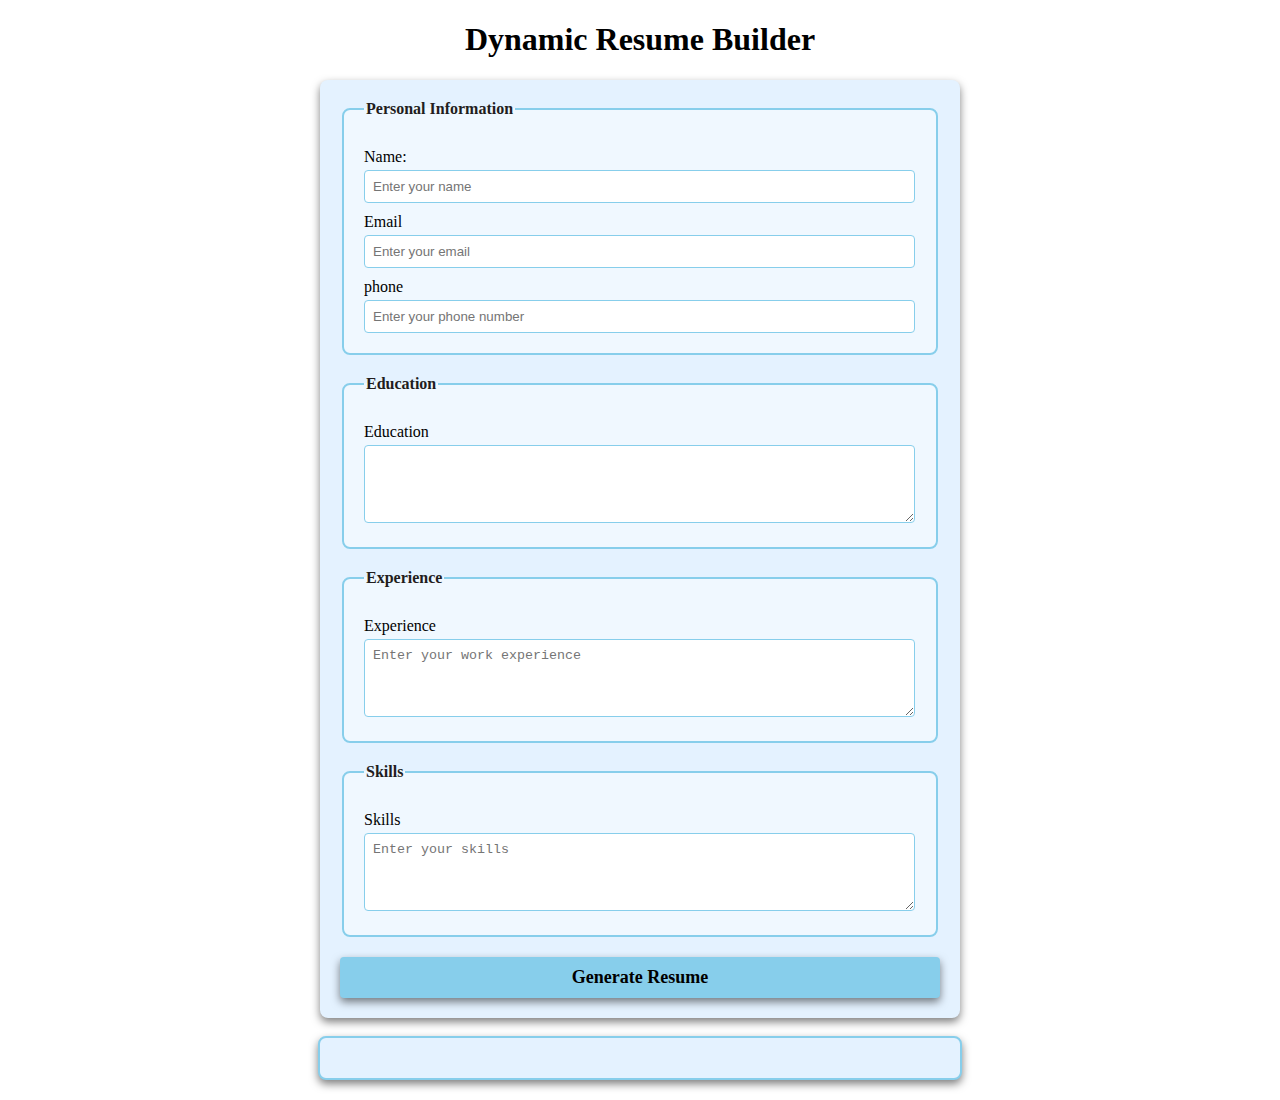
<file: mile-stone3/index.html>
<!DOCTYPE html>
<html lang="en">
    <head>
        <meta charset="UTF-8">
        <meta name="viewport" content="width=device-width, initial-scale=0.1">
        <title>Dynamic Resume Builder</title>
        <link rel="stylesheet" href="style.css">
    </head>
    <body>
        <h1>Dynamic Resume Builder</h1>
        <form id="resume-form">
            <fieldset>
                <legend>Personal Information</legend>
                <label for="name">Name:</label>
                <input type="text" id="name" placeholder="Enter your name" required>

                <label for="email">Email</label>
                <input type="text" id="email" placeholder="Enter your email" required>

                <label for="phone">phone</label>
                <input type="tel" id="phone" placeholder="Enter your phone number" required>
            </fieldset>
            <fieldset>
                <legend>Education</legend>
                <label for="education">Education</label>
                <textarea id="education" placeholder="Enter your education" rows="4" required>
                </textarea>
            </fieldset>
            <fieldset>
                <legend>Experience</legend>
                <label for="experience">Experience</label>
                <textarea id="experience" placeholder="Enter your work experience" rows="4" required></textarea>
            </fieldset>
            <fieldset>
                <legend>Skills</legend>
                <label for="skills">Skills</label>
                <textarea id="skills" placeholder="Enter your skills" rows="4"required></textarea>
            </fieldset>

            <button type="submit"><b>Generate Resume</b></button>

        </form>
        
        <br>
         <!--Dynamic Resume-->
        <div id="resume-display">
            <!--Resume will be generated below-->
        </div>

        <script src="script.js"></script>
    </body>
</html>
</file>
<file: mile-stone3/style.css>
/* Styling form and resume sections */

body {
    font-family: 'Times New Roman', Times, serif;
    margin: 20px;
    padding: 0;
    background-color: white;
}

form {
    margin: auto;
    background-color: rgb(228, 242, 255);
    border-radius: 8px;
    box-shadow: 0 4px 8px rgba(0, 0, 0, 0.5);
    padding: 20px;
    max-width: 600px;
}

h1 {
    text-align: center;
    color: black;
}

fieldset {
    border: 2px solid skyblue;
    border-radius: 8px;
    padding: 20px;
    margin-bottom: 20px;
    background-color: aliceblue;
}

legend {
    font-weight: bold;
    text-align: left;
    color: rgb(34, 29, 29);
}

label {
    display: block;
    margin-top: 10px;
    color: black;

}

input,textarea {
    margin-top: 4px;
    padding: 8px;
    width: calc(100% - 1px);
    border: 1px solid skyblue;
    border-radius: 4px;
    box-sizing: border-box;
}

button {
    display: block;
    width: 100%;
    background-color: skyblue;
    color: black;
    border: none;
    border-radius: 4px;
    box-shadow: 0 4px 8px rgba(0, 0, 0, 0.5);
    margin-top: 10px;
    font-size: 18px;
    font-family: 'Times New Roman', Times, serif;
    padding: 10px;
    cursor: pointer;
}

button :hover {
    color: blue;
}

#resume-display {
    max-width: 600px;
    margin: auto;
    padding: 20px;
    border: 2px solid skyblue;
    border-radius: 8px;
    background-color: rgb(228, 242, 255);
    box-shadow: 0 4px 8px rgba(0, 0, 0, 0.5);
}

#resume-display h2 {
    color: black;
}
</file>
